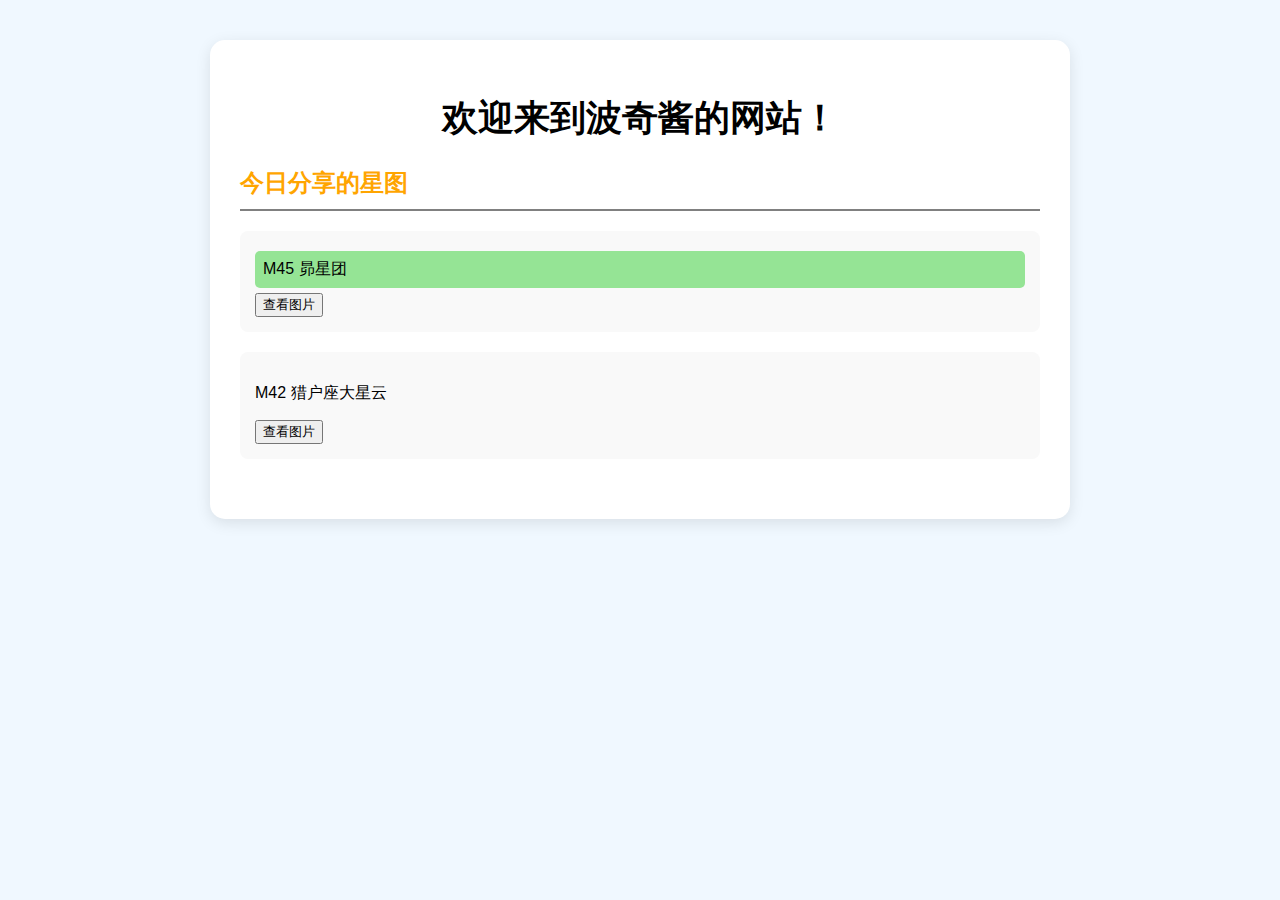
<file: index.html>
<!DOCTYPE html>
<html>
<head>
	<meta charset="UTF-8">
	<title>NASA每日一图分享</title>
	<link rel="stylesheet" href="style.css">
</head>
<body>
	<div class="gallery-container">
		<h1>欢迎来到波奇酱的网站！</h1>
		<h2>今日分享的星图</h2>
		<div class="gallery-item">
			<p class="highlight">M45 昴星团</p>
			<button class="view-button" data-img="m45.jpg">查看图片</button>
		</div>

		<div class="gallery-item">
			<p>M42 猎户座大星云</p>
			<button class="view-button" data-img="m42.jpg">查看图片</button>
		</div>
		

		<div id="image-display"></div>
	</div>
	<script src="script.js"></script>
</body>
</html>
</file>
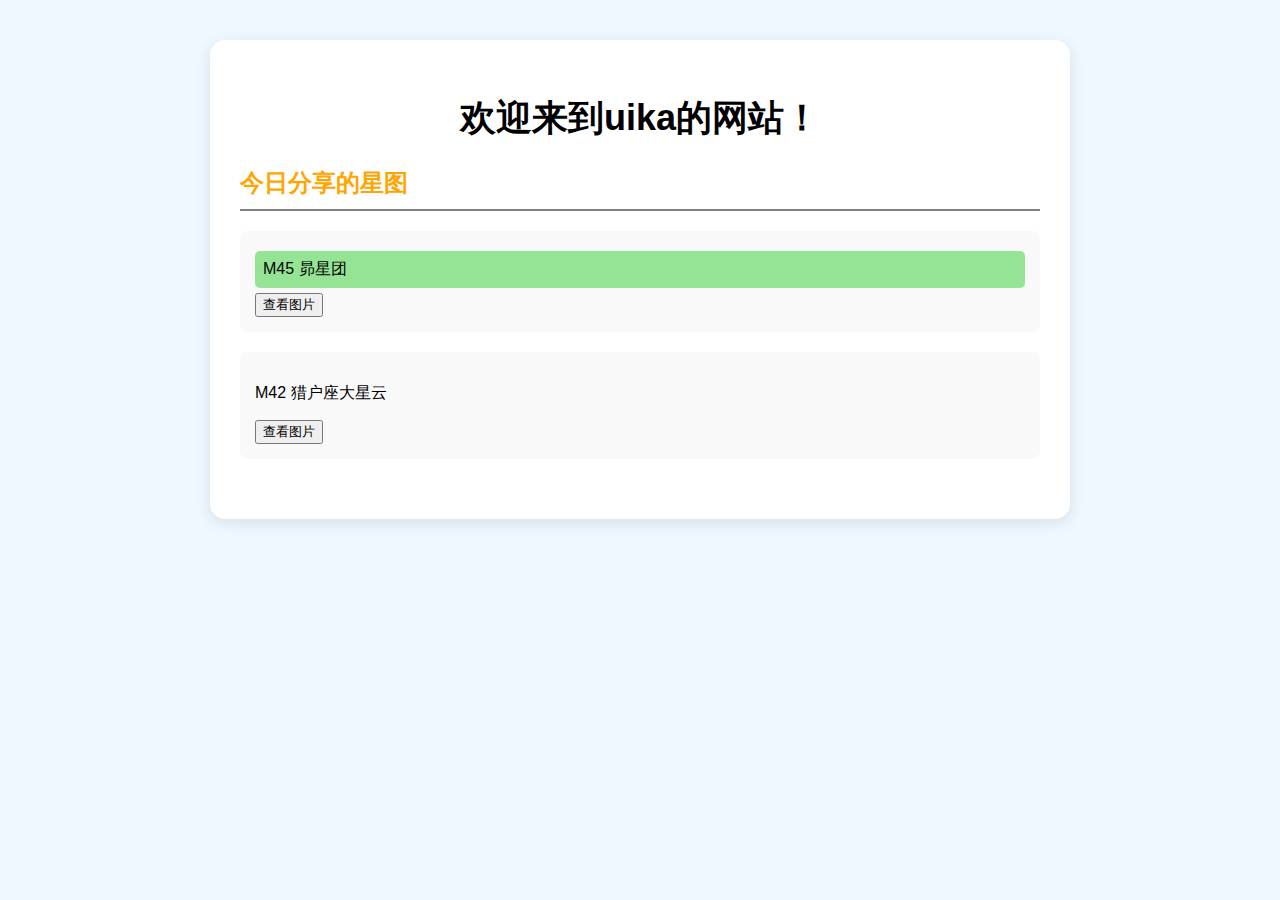
<file: uika's nasa gallery.html>
<!DOCTYPE html>
<html>
<head>
	<meta charset="UTF-8">
	<title>uika的NASA每日一图分享</title>
	<link rel="stylesheet" href="style.css">
</head>
<body>
	<div class="gallery-container">
		<h1>欢迎来到uika的网站！</h1>
		<h2>今日分享的星图</h2>
		<div class="gallery-item">
			<p class="highlight">M45 昴星团</p>
			<button class="view-button" data-img="M45.jpg">查看图片</button>
		</div>

		<div class="gallery-item">
			<p>M42 猎户座大星云</p>
			<button class="view-button" data-img="M42.jpg">查看图片</button>
		</div>
		

		<div id="image-display"></div>
	</div>
	<script src="script.js"></script>
</body>
</html>
</file>
<file: style.css>
body{
	font-family: Arial,sans-serif;
	background-color: #f0f8ff;
}

.gallery-container{
	max-width:800px;
	margin:40px auto;
	padding: 30px;
	background-color: white;
	border-radius: 15px;
	box-shadow: 0 4px 15px rgba(0,0,0,0.1);
}

h1{
	font-size: 36px;
	color:black;
	text-align: center;
}
h2{
	color:orange;
	border-bottom: 2px solid gray;
	padding-bottom: 10px;
}

.gallery-item{
	margin:20px 0;
	padding: 15px;
	background-color: #f9f9f9;
	border-radius: 8px;
	transition: transform 0.3s ease;
}

.gallery-item:hover{
	transform: translateX(10px);
}

.highlight{
	background-color: #95e495;
	padding: 8px;
	border-radius: 5px;
	margin:5px 0;
}
#view-button{
	background-color: #69b7ff;
	color: white;
	padding: 12px 24px;
	border: none;
	border-radius: 25px;
	cursor: pointer;
	font-size:1em;
	margin-top: 10px;
	transition: opacity 0.3s;
}
.view-button:hover{
	opacity:0.9;
}
#image-display{
	margin-top: 30px;
	text-align: center;
}
.star-image{
	max-width: 100%;
	border-radius: 10px;
	box-shadow: 0 4px 15px rgba(0,0,0,0.2);
	margin: 20px 0;
}
</file>
